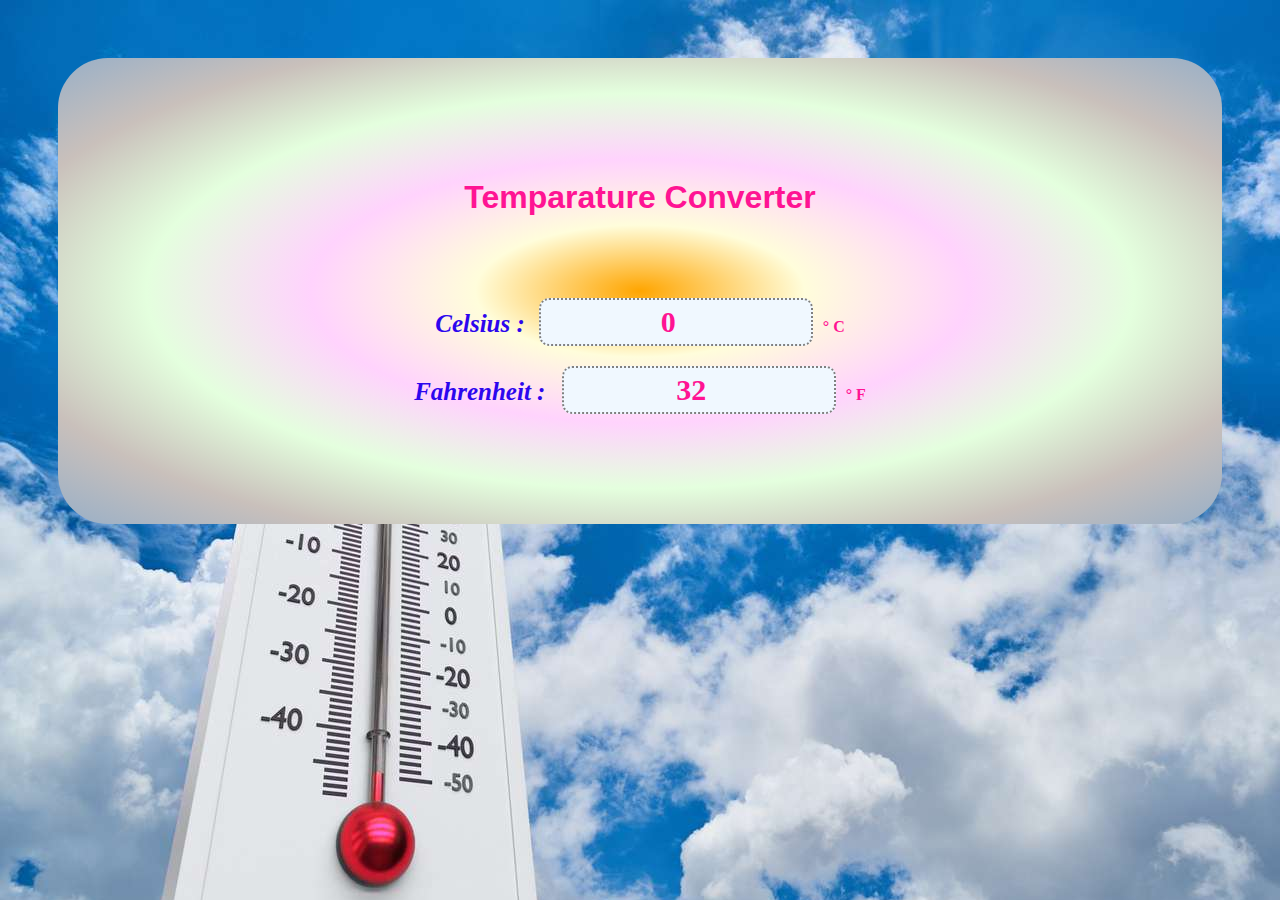
<file: temperature/index.html>
<!DOCTYPE html>
<html lang="en">
<head>
    <meta charset="UTF-8">
    <meta name="viewport" content="width=device-width, initial-scale=1.0">
    <title>Temparature Converter</title>
    <link rel="stylesheet" href="style.css">
</head>
<body>
    <div class="bg-container">
        
   <h1 class="heading">Temparature Converter</h1>
   <div id="container">

        <div class="input-div ">
            <label >Celsius :</label>
                <input type="number" value="0" id="cel" class="inp"><span class="degree">&#176 C</span>
        </div>

        <div class="input-div">
            <label>Fahrenheit : </label>
            <input type="number" value="32" id="fah" class="inp"><span class="degree">&#176 F</span>
        </div>
        
</div>
       
    </div>
 <script src="script.js"></script>
</body>
</html>
</file>
<file: temperature/style.css>
body{
    padding: 50px;
    background-image: url(tempImg.jpg);
  
    
}
.bg-container{
    background: radial-gradient(	#FFA500,#fffddb,	#ffd3fd,	#e4ffde,#C9C0BB,#98AFC7);
  border-radius: 50px;
  padding: 50px;
  
  text-align: center;
}
.heading{
   
    padding-top: 50px;
    text-align: center;
   color:	#FF1493;
   font-weight: bold;
   font-family: sans-serif;
}
#container{
    text-align: center;
  
    padding: 50px;
}

.inp{
    font-family: "roboto";
  
    padding: 5px 10px;
    margin: 10px;
    font-size: 30px;
    font-weight: bold;
    text-align: center;
    width: 250px;
    border-radius: 10px;
    border: dotted 2px grey;
    background-color:aliceblue;
    color: #ff1493;
    
}
label{
    font-style: italic;
    font-size: 25px;
    font-weight: bold;
    color: rgb(44, 6, 238);

}
.degree{
    font-weight: bold;
    color: #FF1493;
}
</file>
